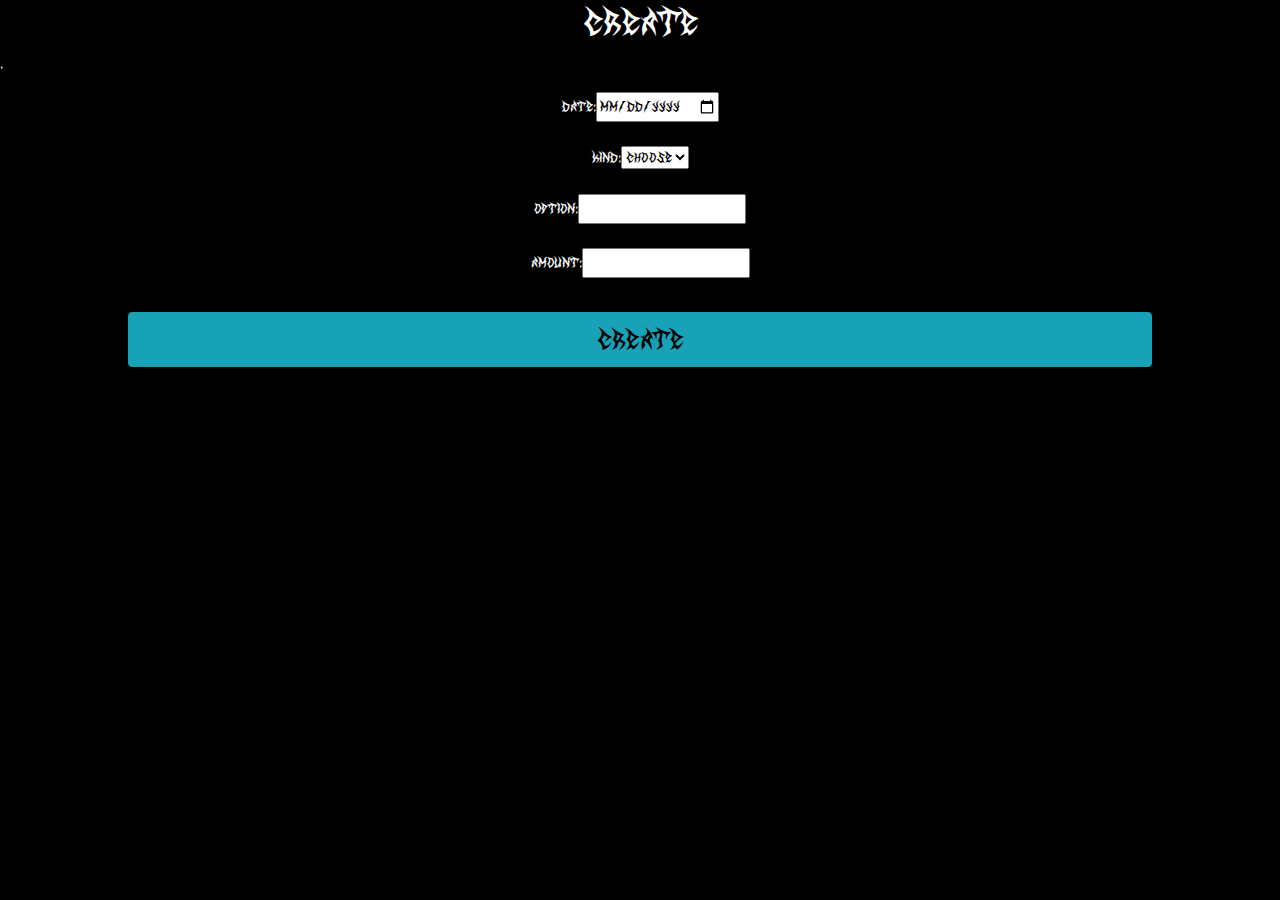
<file: Create.html>
<!DOCTYPE html>
<html>
	<meta name="viewport" content="width=device-width, initial-scale=1.0">
	<link href="CSS/bootstrap.css" rel="stylesheet">
	<head><link rel="stylesheet" type="text/css" href="CSS/style.css" />
	<title></title>
</head>
<body>
	<h1>Create</h1>
	<p>.</p>
	<center>DATE:<input type="date" name="" id="date"></center><br>
	<center>KIND:<select id="kind"></center><br>
		<option value="">Choose</option>
		<option value="Play">Play</option>
		<option value="Food">Food</option>
		<option value="Others">Others</option>
	</select></center><br>
	<center>OPTION:<input type="" name="" id="option"></center><br>
	<center>AMOUNT:<input type="" name="" id="amount"></center><br>
	<center><center><button type="button" class="btn btn-info" id="submit">CREATE</button></center>
	<script type="text/javascript" src="JS/jquery-3.2.1.js"></script>
	<script type="text/javascript" src="JS/fdb-all.min.js"></script>
	<script type="text/javascript" src="JS/Create.js"></script>
</body>
</html>
</file>
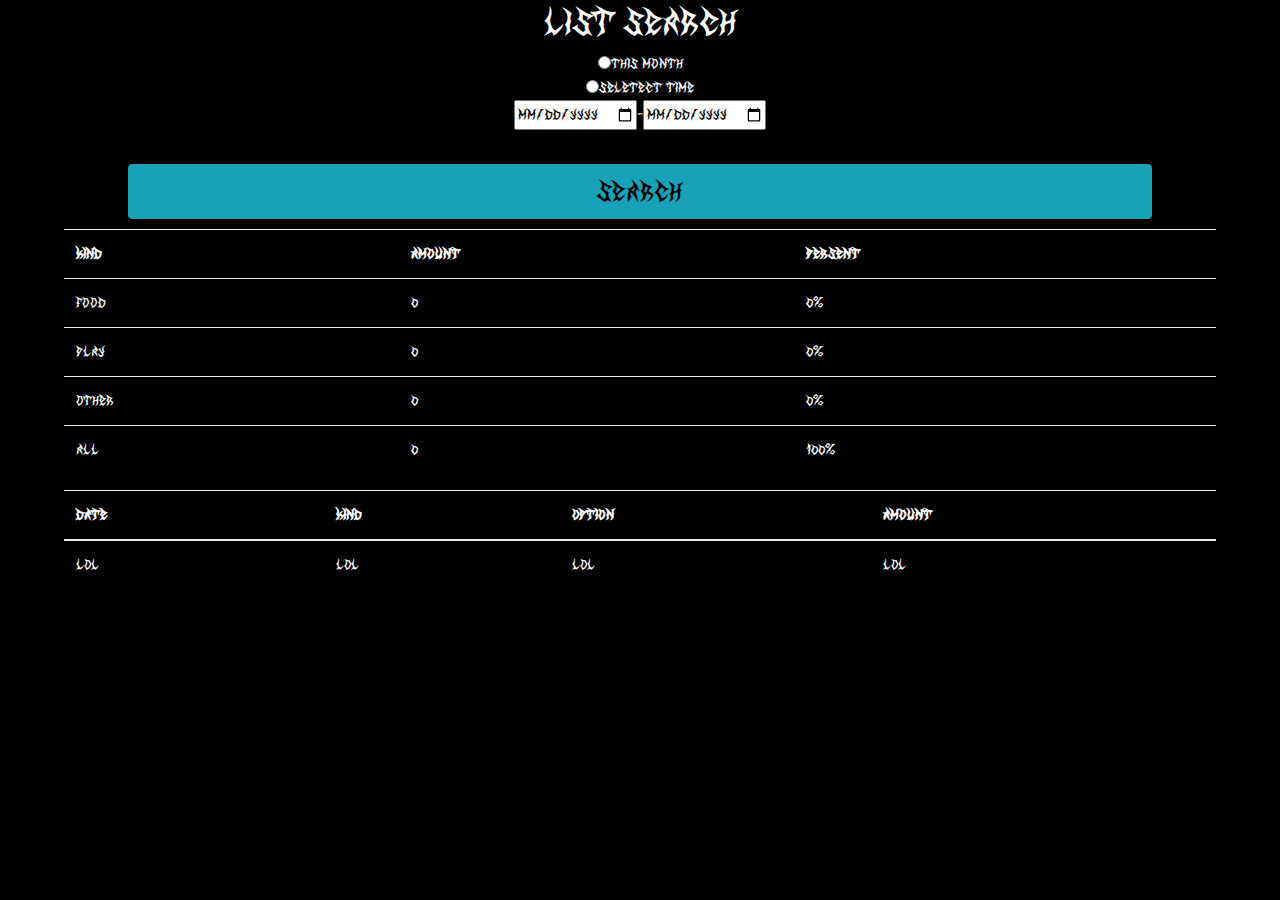
<file: lookup.html>
<!DOCTYPE html>
<html>
	<meta name="viewport" content="width=device-width, initial-scale=1.0">
	<link href="CSS/bootstrap.css" rel="stylesheet">
	<head><link rel="stylesheet" type="text/css" href="CSS/style.css" />
	<title>List Search</title>
</head>
<body>
	<h1>List Search</h1>
	<center><input type="radio" name="timerange" value="month">This Month</center>
	<center><input type="radio" name="timerange" value="time">Seletect Time </center>
	<center><input type="date" name="" id="timestart">-<input type="date" name="" id="timeend"></center><br>
	<center><button type="button" class="btn btn-info" id="Searchbtn">Search</button></center>
	<center><table  id = "1" class ="table" style="width:90%">
		<tr>
			<th>Kind</th>
			<th>Amount</th>
			<th>Persent</th>
		</tr>
		<tr>
			<td>Food</td>
			<td id="eatCost">0</td>
			<td id="eatProportion">0%</td>
		</tr>
		<tr>
			<td>Play</td>
			<td id="playCost">0</td>
			<td id="playProportion">0%</td>
		</tr>
		<tr>
			<td>Other</td>
			<td id="otherCost">0</td>
			<td id="otherProportion">0%</td>
		</tr>
		<tr>
			<td>All</td>
			<td id="totalCost">0</td>
			<td>100%</td>
		</tr>
	</table></center>
	<center><table id = "creattable" class ="table" style="width:90%">
		<thead>
			<tr>
				<th>Date</th>
				<th>Kind</th>
				<th>Option</th>
				<th>Amount</th>
			</tr>
		</thead>
		<tbody>
			<tr>
				<td>LOL</td>
				<td>LOL</td>
				<td>LOL</td>
				<td>LOL</td>
			</tr>
		</tbody>
	</table></center>
	<script type="text/javascript" src="JS/jquery-3.2.1.js"></script>
	<script type="text/javascript" src="JS/fdb-all.min.js"></script>
	<script type="text/javascript" src="JS/lookup.js"></script>
</body>
</html>
</file>
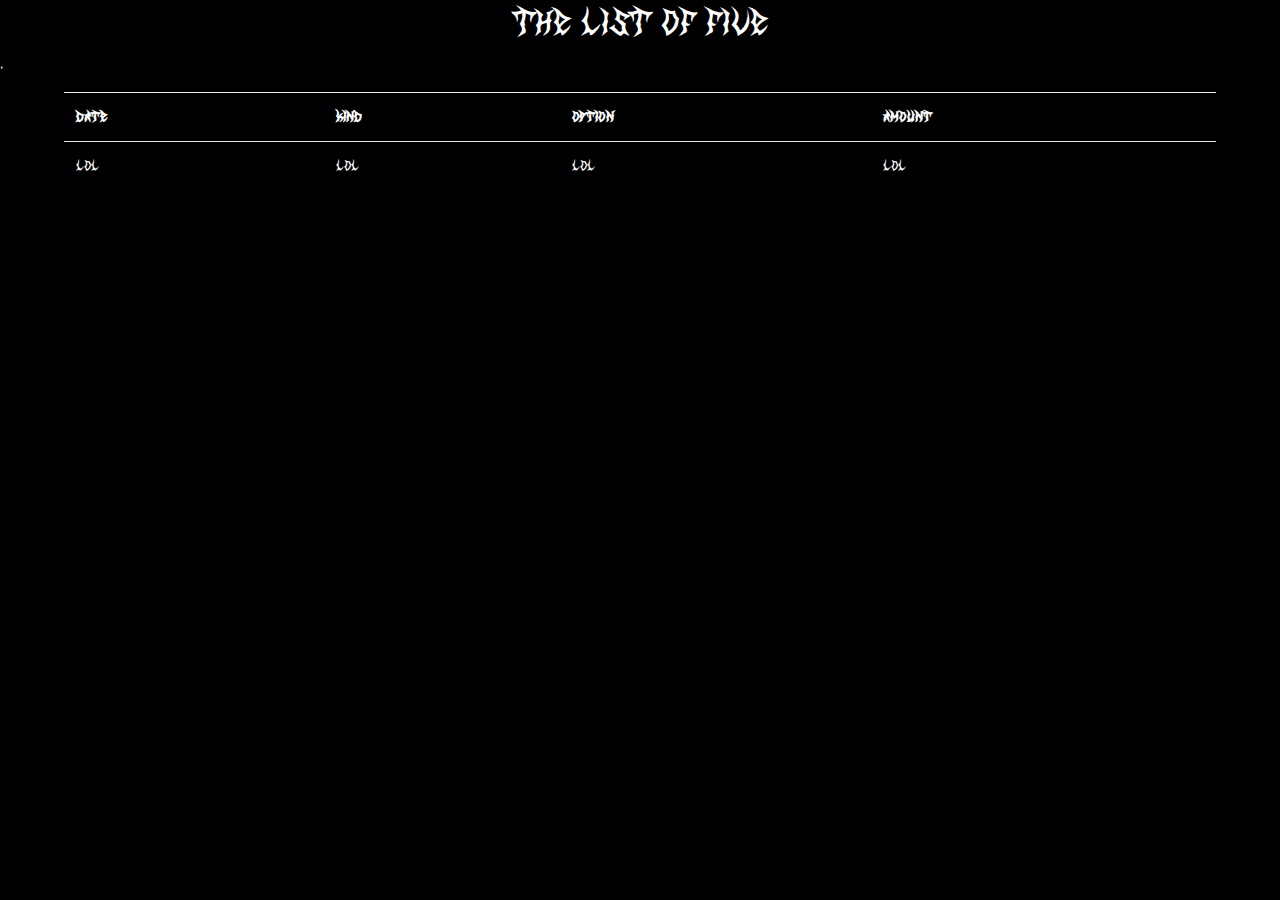
<file: resend5.html>
<!DOCTYPE html>
<html>
	<meta name="viewport" content="width=device-width, initial-scale=1.0">
	<link href="CSS/bootstrap.css" rel="stylesheet">
	<head><link rel="stylesheet" type="text/css" href="CSS/style.css" />
	<title>Resend 5</title>
</head>
<body>
	<h1>The List Of Five</h1>
	<p>.</p>
	<center><table id = "creattable" class ="table" style="width:90%">
		<tr>
			<th>Date</th>
			<th>Kind</th>
			<th>Option</th>
			<th>Amount</th>
		</tr>
		<tr>
			<td>LOL</td>
			<td>LOL</td>
			<td>LOL</td>
			<td>LOL</td>
		</tr></center>
	</table>
	<script type="text/javascript" src="JS/jquery-3.2.1.js"></script>
	<script type="text/javascript" src="JS/fdb-all.min.js"></script>
	<script type="text/javascript" src="JS/resend5.js"></script>
</body>
</html>
</file>
<file: CSS/style.css>
.btn{
width: 80%;
height: 55px;
margin: 10px;
font-size: 30px;
color: black;
;
}
img{
width: 75%;
height: 180px;
margin: 10px;
font-size: 30px;

}
body {
	color: white;
    background-color: black;
}
h1 {
    color: white;
    text-align: center;
}
@font-face {
    font-family: Reaper;
    src: url("../fronts/MB-The_Great_Reaper.ttf");
}

body {
    font-family: Reaper;
}
</file>
